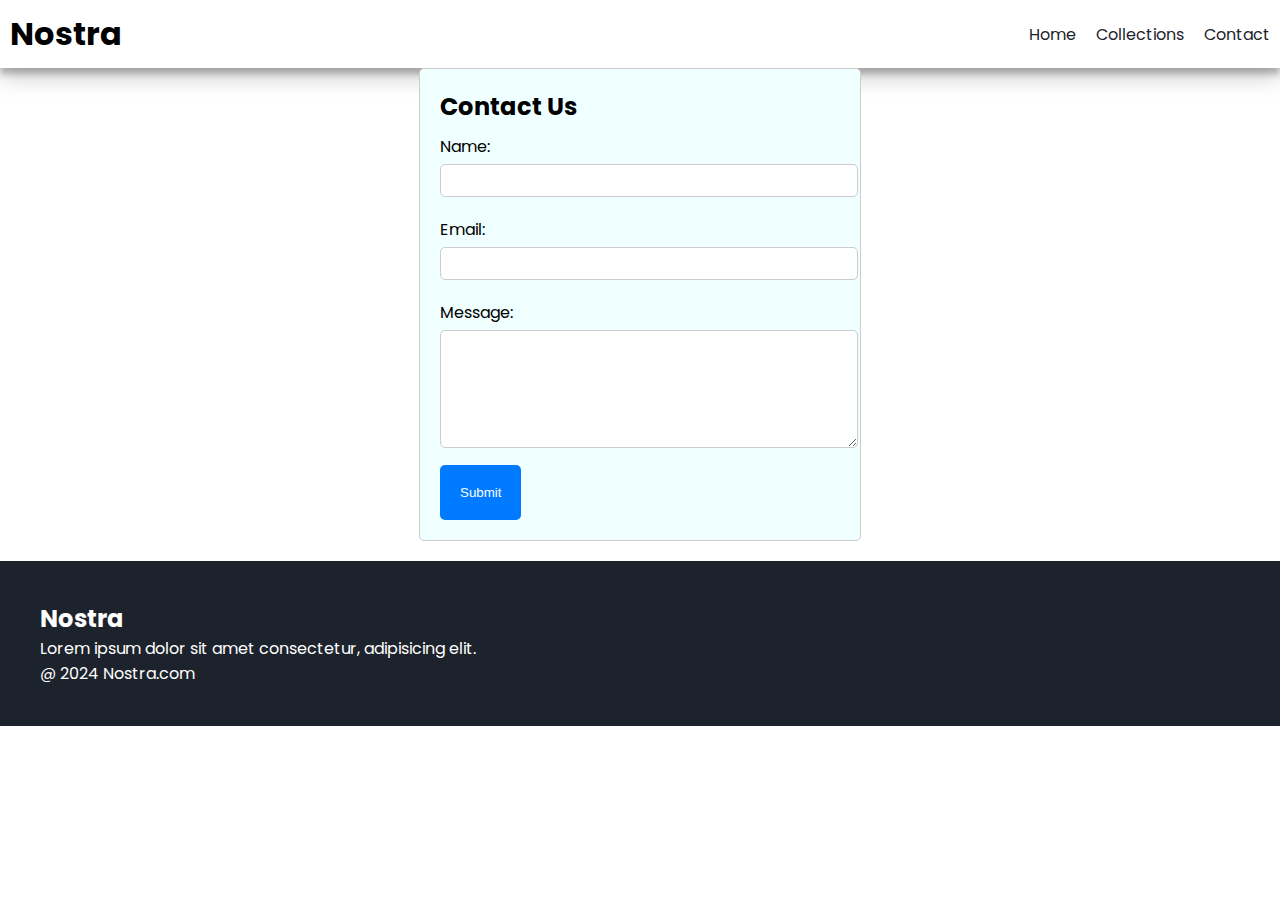
<file: contact.html>
<!DOCTYPE html>
<html lang="en">
  <head>
    <meta charset="UTF-8" />
    <meta name="viewport" content="width=device-width, initial-scale=1.0" />
    <title>Nostra</title>

    <!-- Google Fonts -->
    <link rel="preconnect" href="https://fonts.googleapis.com" />
    <link rel="preconnect" href="https://fonts.gstatic.com" crossorigin />
    <link
      href="https://fonts.googleapis.com/css2?family=Poppins:ital,wght@0,100;0,200;0,300;0,400;0,500;0,600;0,700;0,800;0,900;1,100;1,200;1,300;1,400;1,500;1,600;1,700;1,800;1,900&display=swap"
      rel="stylesheet"
    />

    <!-- My Css -->
    <link rel="stylesheet" href="style.css" />

    <!-- Font Awesome Icons-->
    <link
      rel="stylesheet"
      href="https://cdnjs.cloudflare.com/ajax/libs/font-awesome/6.5.1/css/all.min.css"
      integrity="sha512-DTOQO9RWCH3ppGqcWaEA1BIZOC6xxalwEsw9c2QQeAIftl+Vegovlnee1c9QX4TctnWMn13TZye+giMm8e2LwA=="
      crossorigin="anonymous"
      referrerpolicy="no-referrer"
    />
  </head>
  <body>
    <!-- Navbar -->
    <nav class="navbar">
      <h1>Nostra</h1>
      <div class="navbar-links">
        <p class="navbar-link"><a href="index.html">Home</a></p>
        <p class="navbar-link"><a href="collection.html">Collections</a></p>
        <p class="navbar-link"><a href="contact.html">Contact</a></p>
      </div>

      <div class="navbar-menu-toggle" onclick="showNavbar()">
        <i class="fa-solid fa-bars"></i>
      </div>
    </nav>

    <!-- Side Navbar -->
    <div class="side-navbar">
      <p style="text-align: right" onclick="closeNavbar()">
        <i class="fa-solid fa-xmark"></i>
      </p>

      <div class="side-navbar-links">
        <p class="side-navbar-link"><a href="index.html">Home</a></p>
        <p class="side-navbar-link">
          <a href="collection.html">Collections</a>
        </p>
        <p class="side-navbar-link"><a href="contact.html">Contact</a></p>
      </div>
    </div>

    <div class="contact-form">
        <h2>Contact Us</h2>
        <form action="#" method="post">
            <label for="name">Name:</label>
            <input type="text" id="name" name="name" required>
            
            <label for="email">Email:</label>
            <input type="email" id="email" name="email" required>
            
            <label for="message">Message:</label>
            <textarea id="message" name="message" required></textarea>
            
            <button type="submit">Submit</button>
            </form>
    </div>

    <!-- Footer -->
    <div class="footer">
      <div class="footer-container">
        <div class="footer-box-1">
          <h2 class="headingText">Nostra</h2>
          <p>Lorem ipsum dolor sit amet consectetur, adipisicing elit.</p>
          <div class="footer-icon-container">
            <i class="fa-brands fa-instagram" style="color: #ffffff"></i>
            <i class="fa-brands fa-twitter" style="color: #ffffff"></i>
            <i class="fa-brands fa-facebook" style="color: #ffffff"></i>
          </div>
        </div>
      </div>

      <p>@ 2024 Nostra.com</p>
    </div>
  </body>
</html>
</file>
<file: style.css>
*{
    padding: 0;
    margin: 0;
}

body{
    font-family: 'poppins',sans-serif;
}

.navbar{
    display: flex;
    justify-content: space-between;
    align-items: center;
    padding: 10px;
    box-shadow: rgba(0, 0, 0, 0.19) 0px 10px 20px, rgba(0, 0, 0, 0.23) 0px 6px 6px; 
}

.navbar-links{
    display: flex;
    column-gap: 20px;
}

.navbar-link a{
    text-decoration: none;
    color: #1d232c;
}

.navbar-links a:hover{
    text-decoration: underline;
    color: #1d232c;
}

.navbar-menu-toggle{
    display: none;
}

.side-navbar{
    top: 0;
    position: fixed;
    background-color: #1d232c;
    width: 50%;
    height: 100%;
    left: -60%;
    padding: 20px;
    color: white;
    transition: 2s;
}

.side-navbar-link{
    margin-bottom: 30px;
}

.side-navbar-links a{
    text-decoration: none;
    color: white;
}

.side-navbar-links a:hover{
    text-decoration: underline;
}

/* header */

.header{
    display: flex;
    justify-content: center;
    gap: 50px;
    padding: 50px;
}

.header-button{
    padding-left: 20px;
    padding-right: 20px;
    padding-top: 10px;
    padding-bottom: 10px;
    margin-top: 10px;
    background-color: #1d232c;
    color: white;
    cursor: pointer;
}

.service{
    padding: 20px;
}

.service-container-1{
    display: flex;
    justify-content: space-between;
    align-items: center;
}

.service-container-2{
    display: flex;
    justify-content: space-between;
    align-items: center;
    gap: 10px;
}

.service-container-2 div{
    background-color:#f2f4f7 ;
    border-radius: 5px;
    padding: 10px;
}

.new-arrival{
    display: flex;
    justify-content:space-around;
    flex-wrap: wrap;
}

.new-arrival-container{
    position: relative;
    flex-basis: 20%;
}

.new-arrival button{
    padding-left: 10%;
    padding-right: 10%;
    padding-top: 5%;
    padding-bottom: 5%;
    margin-top: 10px;
    color: #1d232c;
    position: absolute;
    top:50%;
    left: 18%;
    border-radius: 10px;
    border: none;
}

.news{
    display: flex;
    flex-direction: column;
    align-items: center;
    margin-top: 20px;
}

.news input{
    padding: 11px;
    width: 80vw;
    margin-bottom: 10px;
    border: solid black 3px;
}

.news button{
    margin-top: 10px;
    color: #f2f4f7;
    background-color: #1d232c;
    border-radius: 10px;
    padding: 10px;
}

.footer{
    margin-top:20px ;
    padding: 40px;
    background-color:  #1d232c;
    color: white;
}

.product-section{
    margin-top: 20px;
}

.product-search{
    width: 80%;
    border: solid black 2px;
    border-radius: 20px;
    display: flex;
    justify-content: space-between;
    align-items: center;
    padding: 10px;
    margin: auto;
}

.product-search input{
    border: none;
    background-color: transparent;
    width: 100%;
}

.product-search input:focus{
    outline: none;
}

.products{
    padding: 20px;
    display: flex;
    gap: 10px;
    flex-wrap: wrap;
    justify-content: space-around;
}

.products-box{
    text-align: center;
    flex-basis: 20%;
}
.products-box img{
    border-radius: 10px;
}

.contact-form {
    max-width: 400px;
    margin: auto;
    padding: 20px;
    border: 1px solid #ccc;
    border-radius: 5px;
    background-color: azure;
}
.contact-form label {
    margin-top: 10px;
    display: block;
    margin-bottom: 5px;
}
.contact-form input,textarea {
    width: 100%;
    padding: 8px;
    margin-bottom: 10px;
    border-radius: 5px;
    border: 1px solid #ccc;
}
.contact-form textarea {
    height: 100px;
}
.contact-form button {
    background-color: #007bff;
    color: white;
    padding: 20px 20px;
    border: none;
    border-radius: 5px;
    cursor: pointer;
}

/* Media query */

@media screen and (max-width: 700px){
    .navbar-menu-toggle{
        display: block;
    }
    .navbar-links{
        display: none;
    }
    .header-image{
        display: none;
    }
    .service-container-1{
        display: none;
    }

    .service-container-2{
        flex-direction: column;
    }
}
</file>
